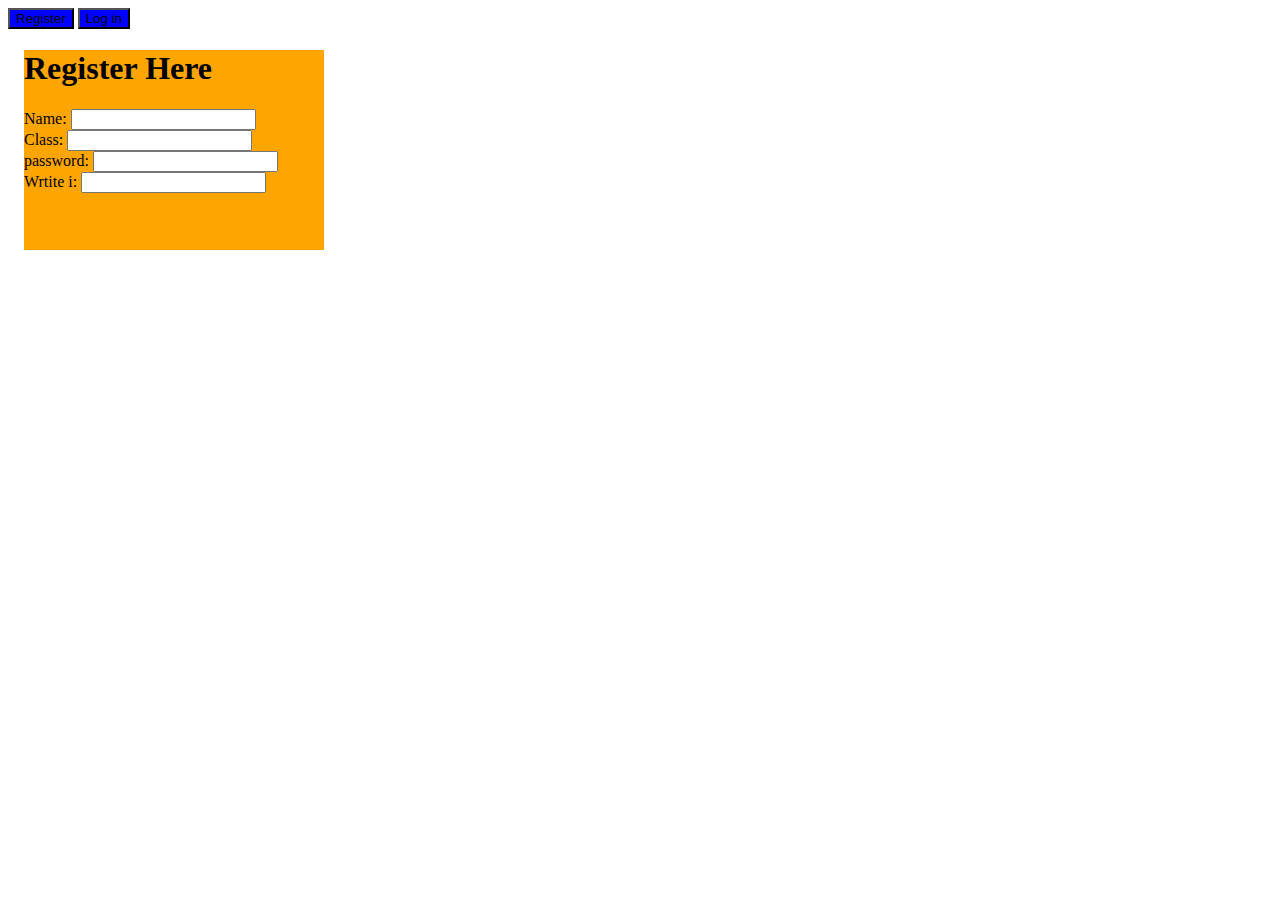
<file: html.html>
<!DOCTYPE html>
<html lang="en">
  <head>
    <meta charset="UTF-8" />
    <meta http-equiv="X-UA-Compatible" content="IE=edge" />
    <meta name="viewport" content="width=device-width, initial-scale=1.0" />
    <title>Document</title>
    <style>
      button {
        background-color: blue;
      }
      .signup {
        background-color: orange;
        width: 300px;
        height: 200px;
        margin: 1rem;
      }
      .login {
        background-color: green;
        width: 300px;
        height: 200px;
        margin: 1rem;
      }
      .loginactive {
        display: none;
      }
      .signupactive {
        display: none;
      }
    </style>
  </head>
  <body>
    <div>
      <button onclick="register()">Register</button>
      <button onclick="login()">Log in</button>
      <div>
        <div id="reg" class="signup">
            <h1>Register Here</h1>
            Name: <input type="text" id=""/><br/>
            Class: <input type="text" id=""/><br/>
            password: <input type="password" id=""/><br/>
            Wrtite i: <input type="text" id=""/>
        </div>
        <div id="log" class="login loginactive">
            <h1>Log in here</h1>
            <br/>
            Name: <input type="text" id=""/><br/>
            password: <input type="password" id=""/>
        </div>
      </div>
    </div>
    <script>
      const reg = document.getElementById("reg");
      const log = document.getElementById("log");

      function register() {
        log.classList.add("loginactive");
        reg.classList.remove("signupactive");
      }
      function login() {
        reg.classList.add("signupactive");
        log.classList.remove("loginactive");
      }
    </script>
  </body>
</html>
</file>
